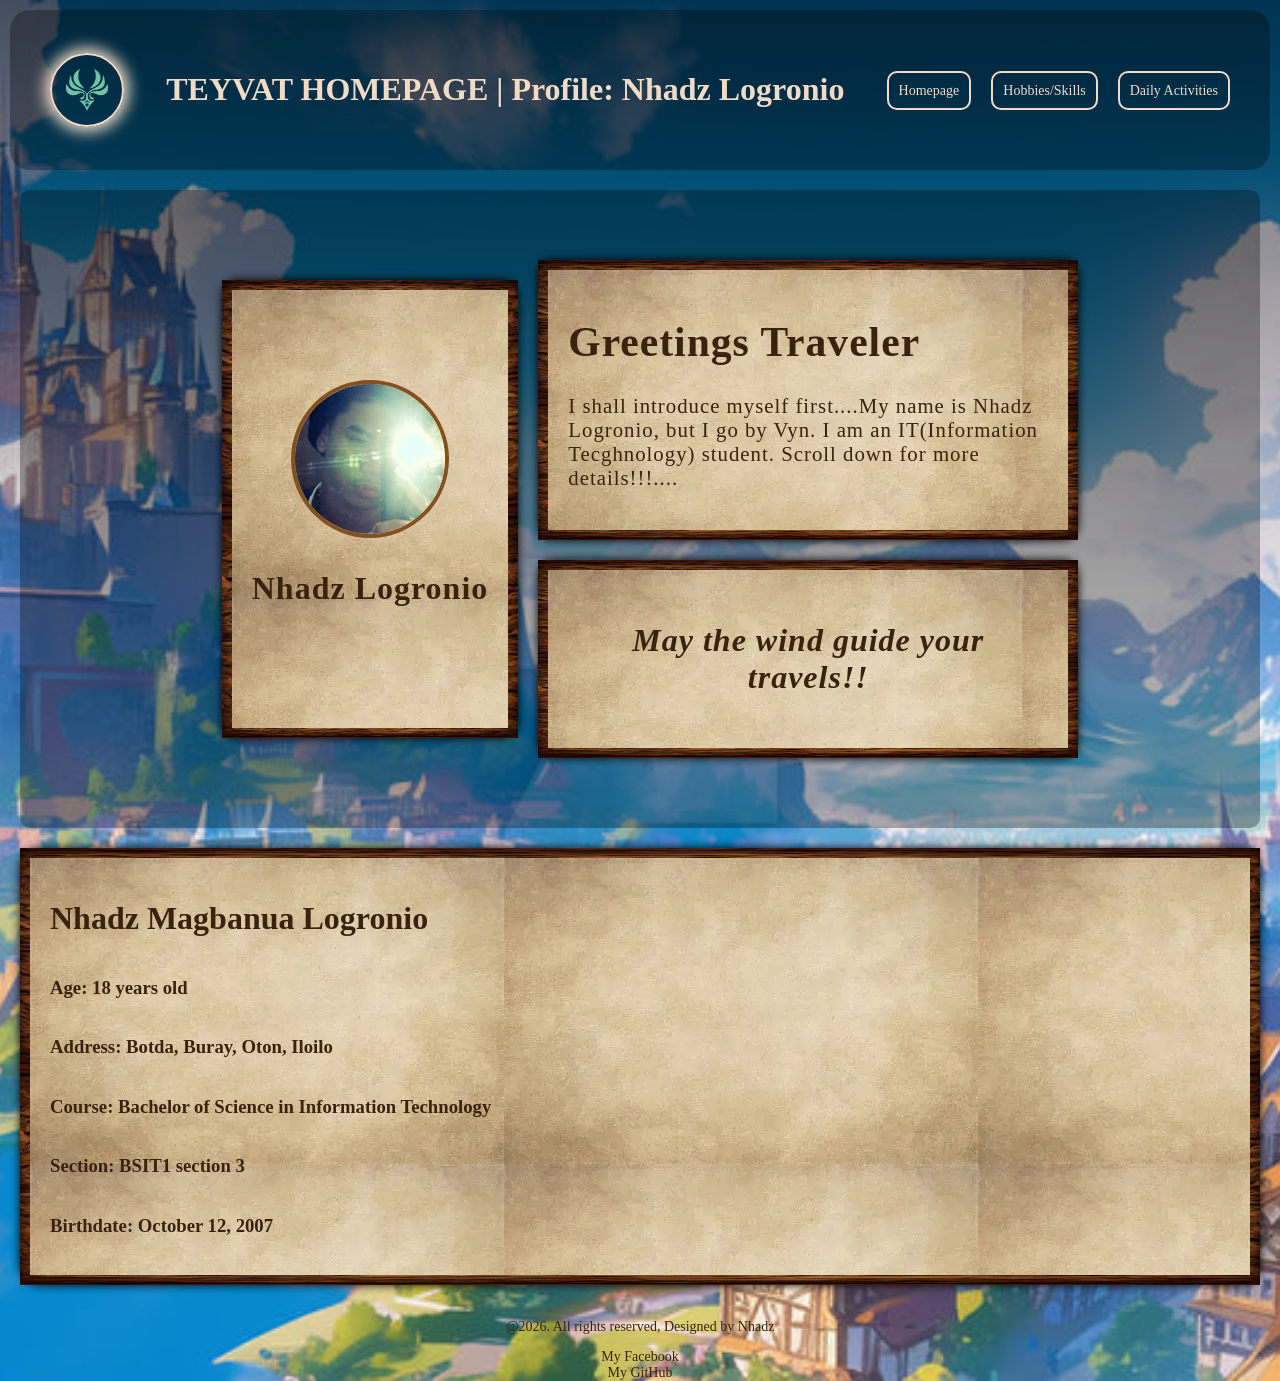
<file: Index.html>
<!DOCTYPE html>
<html>
<head>
	<title>Homepage</title>
	<link rel="stylesheet" href="Design.css">
	<link rel="icon" href="favi.jpg" type="img/jpg">
</head>
<body>
<header class="main">
<div class="logo">
	<img src="logo.png" class="icon" alt="logo">
	<h1>TEYVAT HOMEPAGE | Profile: Nhadz Logronio</h1>

<nav class="navi">
<ul>
	<li><a href="Index.html">Homepage</a></li>
	<li><a href="Hob.html">Hobbies/Skills</a></li>
	<li><a href="Act.html">Daily Activities</a></li>
</ul>
</nav>
</div>
</header>

<div class="home">
<div class="pc">

<div class="pro">
	<img src="profile.jpg" class="prof" alt="profile">
	<p>Nhadz Logronio</p>
</div>

<div class="int">
<div class= "box">
	<h1>Greetings Traveler</h1>
	<p>I shall introduce myself first....My name is Nhadz Logronio, but I go by Vyn. I am an IT(Information Tecghnology) student. Scroll down for more details!!!....</p>
</div>

<div class="qoute">
	<p class="qt">May the wind guide your travels!!</p>
</div>
</div>
</div>
</div>
<div class="pop">
	<h1>Nhadz Magbanua Logronio</h1>
	<h3><b>Age:</b> 18 years old</h3>
	<h3><b>Address:</b> Botda, Buray, Oton, Iloilo</h3>
	<h3><b>Course:</b> Bachelor of Science in Information Technology</h3>
	<h3><b>Section:</b> BSIT1 section 3</h3>
	<h3><b>Birthdate:</b> October 12, 2007</h3>
</div>
<footer>
	<p>@2026. All rights reserved, Designed by Nhadz</p>
	<a href="https://web.facebook.com/nhadz.logronio.771">My Facebook</a>
	<a href="https://github.com/NhadzVyn">My GitHub</a>
</footer>
</body>
</html>
</file>
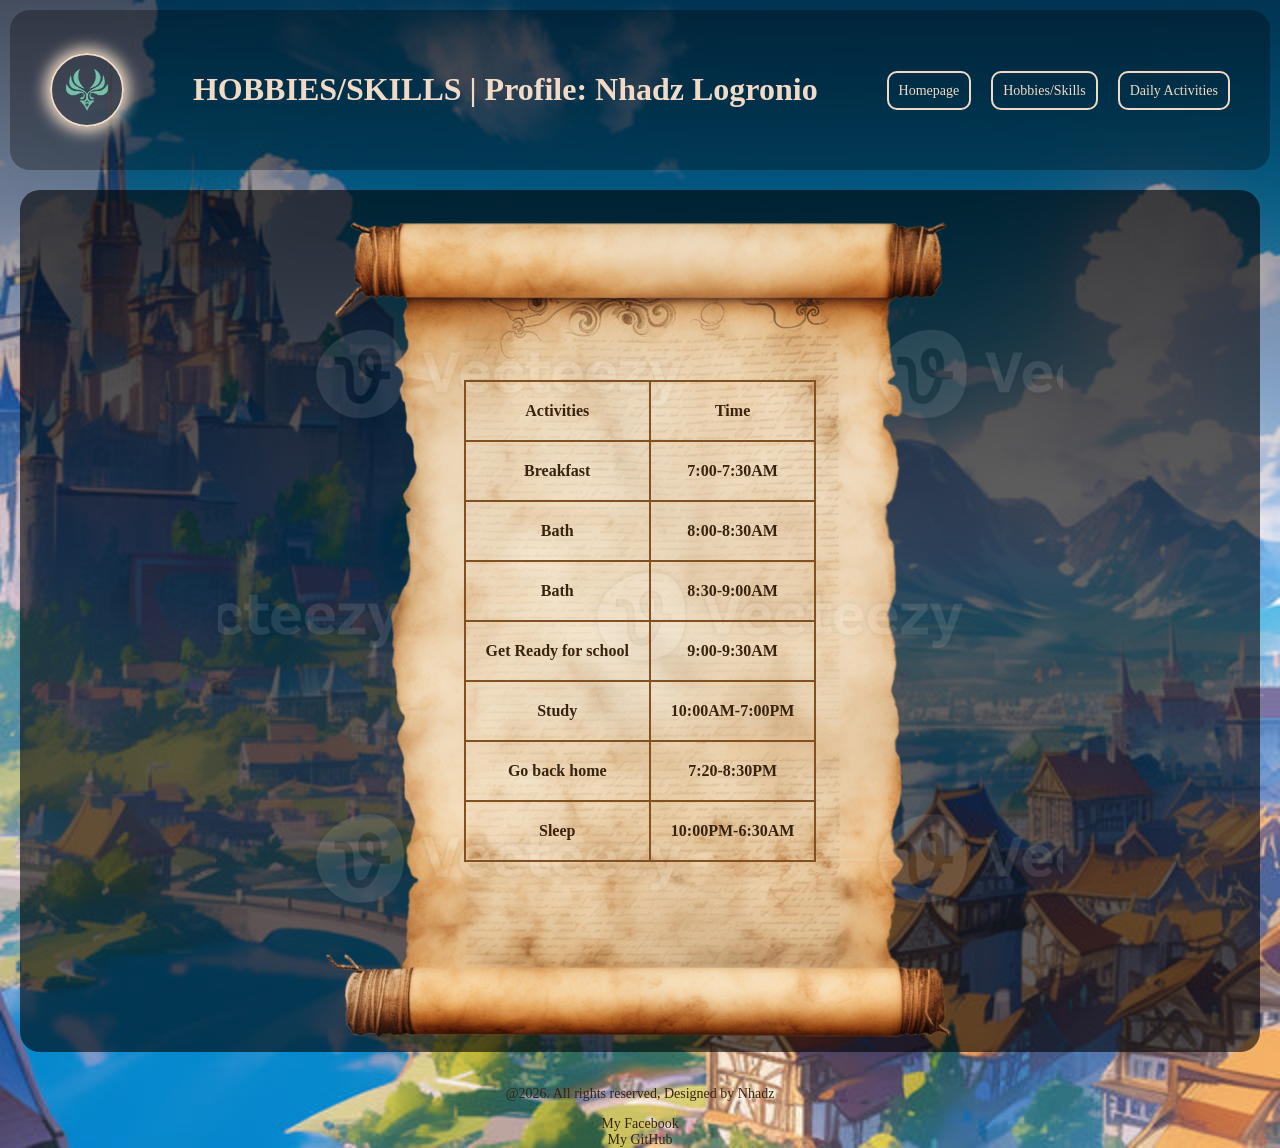
<file: Act.html>
<!DOCTYPE html>
<html>
<head>
	<title>DAILY ACTIVITIES</title>
	<link rel="stylesheet" href="Design.css">
	<link rel="icon" href="favi.jpg" type="img/jpg">
</head>
<body>
<header class="main">
<div class="logo">
	<img src="logo.png" class="icon" alt="logo">
	<h1>HOBBIES/SKILLS | Profile: Nhadz Logronio</h1>

<nav class="navi">
<ul>
	<li><a href="Index.html">Homepage</a></li>
	<li><a href="Hob.html">Hobbies/Skills</a></li>
	<li><a href="Act.html">Daily Activities</a></li>
</ul>
</nav>
</div>
</header>
<section id="Data">
<table id="Daily">
<tr>
	<td><b>Activities</b></td>
	<td><b>Time</b></td>
</tr>
<tr>
	<th>Breakfast</th>
	<th>7:00-7:30AM</th>
</tr>
<tr>
	<th>Bath</th>
	<th>8:00-8:30AM</th>
</tr>
<tr>
	<th>Bath</th>
	<th>8:30-9:00AM</th>
</tr>
<tr>
	<th>Get Ready for school</th>
	<th>9:00-9:30AM</th>
</tr>

<tr>
	<th>Study</th>
	<th>10:00AM-7:00PM</th>
</tr>
<tr>
	<th>Go back home</th>
	<th>7:20-8:30PM</th>
</tr>
<tr>
	<th>Sleep</th>
	<th>10:00PM-6:30AM</th>
</tr>
</table>
</section>
<footer>
	<p>@2026. All rights reserved, Designed by Nhadz</p>
	<a href="https://web.facebook.com/nhadz.logronio.771">My Facebook</a>
	<a href="https://github.com/NhadzVyn">My GitHub</a>
</footer>











</body>
</html>
</file>
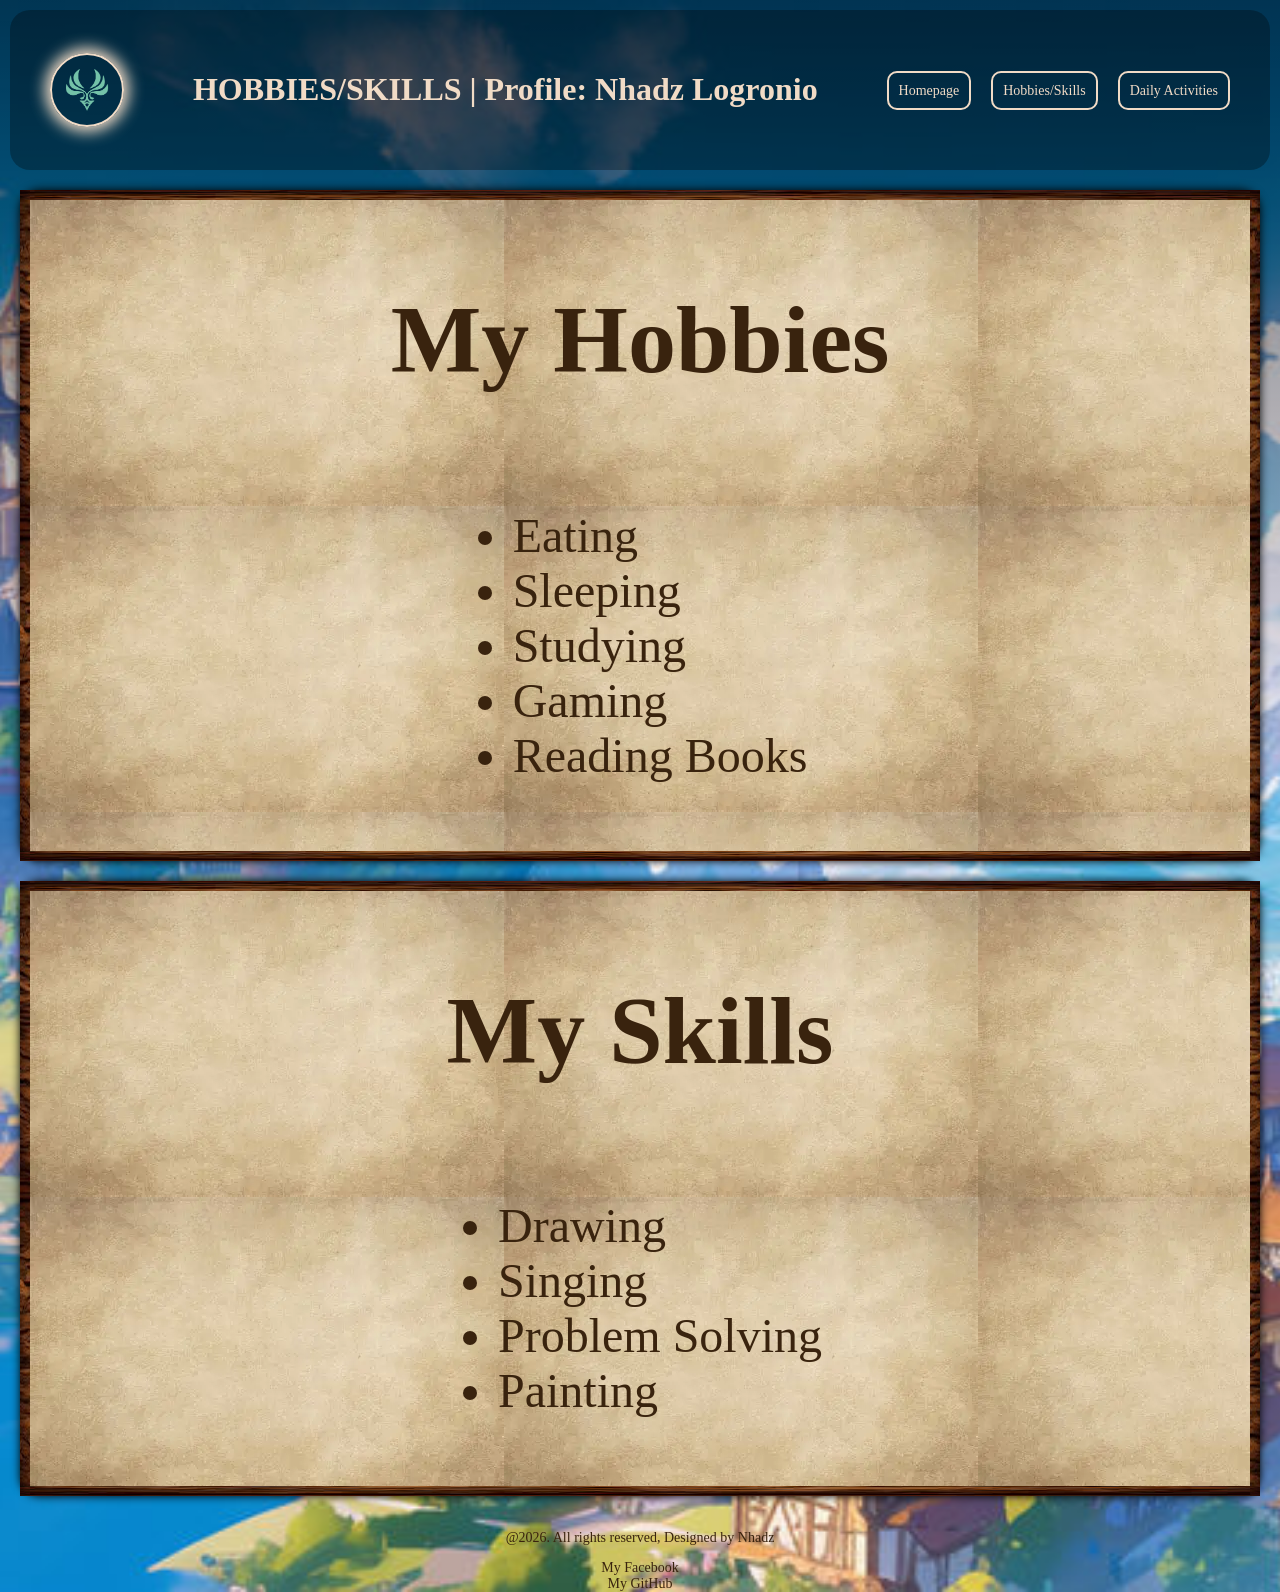
<file: Hob.html>
<!DOCTYPE html>
<html>
<head>
	<title>Hobbies/Skills</title>
	<link rel="stylesheet" href="Design.css">
	<link rel="icon" href="favi.jpg" type="img/jpg">
</head>
<body>
<header class="main">
<div class="logo">
	<img src="logo.png" class="icon" alt="logo">
	<h1>HOBBIES/SKILLS | Profile: Nhadz Logronio</h1>

<nav class="navi">
<ul>
	<li><a href="Index.html">Homepage</a></li>
	<li><a href="Hob.html">Hobbies/Skills</a></li>
	<li><a href="Act.html">Daily Activities</a></li>
</ul>
</nav>
</div>
</header>
<div class="Hobby">
	<h1>My Hobbies</h1>
<ul class="List">
	<li>Eating</li>
	<li>Sleeping</li>
	<li>Studying</li>
	<li>Gaming</li>
	<li>Reading Books</li>
</ul>
</div>
<div class="Skill">
	<h1>My Skills</h1>
<ul class="List">
	<li>Drawing</li>
	<li>Singing</li>
	<li>Problem Solving</li>
	<li>Painting</li>
</ul>
</div>
<footer>
	<p>@2026. All rights reserved, Designed by Nhadz</p>
	<a href="https://web.facebook.com/nhadz.logronio.771">My Facebook</a>
	<a href="https://github.com/NhadzVyn">My GitHub</a>
</footer>

</body>
</html>
</file>
<file: Design.css>
body{
	font-family:  "Garamond",Serif;
	background: linear-gradient(rgba(0,0,0,0.6)0%,rgba(0,0,0,0)50%),url("bg.jpg");
	background-size: cover;
	background-repeat: no-repeat;
	background-attachment: scroll;
	background-position: center;
	margin: 0px;
	padding: 0px;
	min-height: 100vh;
}

/*Header*/


.main{
	background-color: rgba(0,0,0,0.3);
	padding: 20px;
	margin: 10px;
	border-radius: 20px;
}
.logo{
	display: flex;
	align-items: center;
	justify-content: space-between;
	padding: 20px;
	color: #F1DBC6;
	
}
.icon{
	width: 50px;
	height: auto;
	display: inline-block;
	border: 2px solid #F1DBC6;
	border-radius: 50px;
	padding: 10px;
	box-shadow: 0px 0px 15px 5px rgba(241, 219, 198);
}
.navi ul{
	display: flex;
	justify-content: space-between;
	padding: 0px;
	gap: 20px;
	list-style: none;
}
.navi a{
	text-decoration: none;
	color: #F1DBC6;
	border: 2px solid #F1DBC6;
	padding: 10px;
	border-radius: 10px;
	font-size: 14px;

}
a:hover{
	background-color: rgba(237, 215, 149, 0.2);
}


/*Intro*/

.home{
	display: block;
	background-color: rgba(0,0,0,0.3);
	padding: 20px;
	margin: 20px;
	border-radius: 10px;
	color: #39230E;
}
.pc{
	display:flex;
	justify-content: center;
	align-items: flex-start
	gap: 20px;
	max-width: 900px;
	margin: 50px auto;
	

}
.pro{
	display: flex;
	flex-direction:column;
	gap: 20px
	text-align: center;
	align-items: center;
	justify-content: center;
	border: 10px solid transparent;
	border-image: url("wood.jpg") 30 stretch;
	box-shadow: 0 0 10px rgba(0,0,0);
	padding: 20px;
	border-radius: 15px;
	background-image: url("paper.jp	g");
	margin: 20px;
	font-size: 2rem;
	font-weight: bold;
	letter-spacing: 1px;


}

.int{
	display: flex;
	flex-direction: column;
	align-items: center;
	justify-content: center;
	gap: 20px;
	width: 60%;
	font-size: 1.3rem;
	letter-spacing: 1px;

}

.qoute, .box{
	border: 10px solid transparent;
	border-image: url("wood.jpg") 30 stretch;
	box-shadow: 0 0 10px rgba(0,0,0);
	padding: 20px;
	border-radius: 15px;
	background-image: url("paper.jpg");

	}
.qt{
	font-style: italic;
	text-align: center;
	font-size: 2rem;
	font-weight: bold;
	letter-spacing: 1px;

}





.prof{
	width: 150px;
	height: 150px;
	border-radius: 50%;
	object-fit: cover;
	border: 4px solid #835020;

}
.pop{
	display: flex;
	align-items: right;
	flex-direction: column;
	padding: 20px;
	background-image: url("paper.jpg");
	margin: 20px;
	border-radius: 20px;
	border: 10px solid transparent;
	border-image: url("wood.jpg") 30 stretch;
	box-shadow: 0 0 10px rgba(0,0,0);
	color: #39230E;
}

/*Table*/

#Daily{
	width: 100%;
	border-collapse: collapse;
	display: flex;
	align-items: center;
	justify-content: center;
	
}
#Data{
	background-image: url("wall.png");
	background-size: fill;
	padding: 190px;
	margin: 20px;
	background-position: center;
	background-repeat: no-repeat;
	background-color: rgba(0,0,0,0.6);
	border-radius: 20px;	
}
#Daily td,th{
	border: 2px solid #835020;
	padding: 20px;
	color: #39230E;
	text-align: center;
}

/*Hobbies*/

.Hobby{
	display: flex;
	align-items: center;
	font-size: 3rem;
	flex-direction: column;
	padding: 20px;
	background-image: url("paper.jpg");
	margin: 20px;
	border-radius: 20px;
	border: 10px solid transparent;
	border-image: url("wood.jpg") 30 stretch;
	box-shadow: 0 0 10px rgba(0,0,0);
	color: #39230E;

}

.Skill{
	display: flex;
	align-items: center;
	font-size: 3rem;
	flex-direction: column;
	padding: 20px;
	background-image: url("paper.jpg");
	margin: 20px;
	border-radius: 20px;
	border: 10px solid transparent;
	border-image: url("wood.jpg") 30 stretch;
	box-shadow: 0 0 10px rgba(0,0,0);
	color: #39230E;

}
footer{
	display:flex;
	flex-direction: column;
	align-items: center;
	justify-content: center;
	color: #39230E;
	font-size: 14px;
}
footer a{
	text-decoration: none;
	color: #39230E;
}
a:hover{
	color:rgba(225,225,225,0.6);
}
</file>
